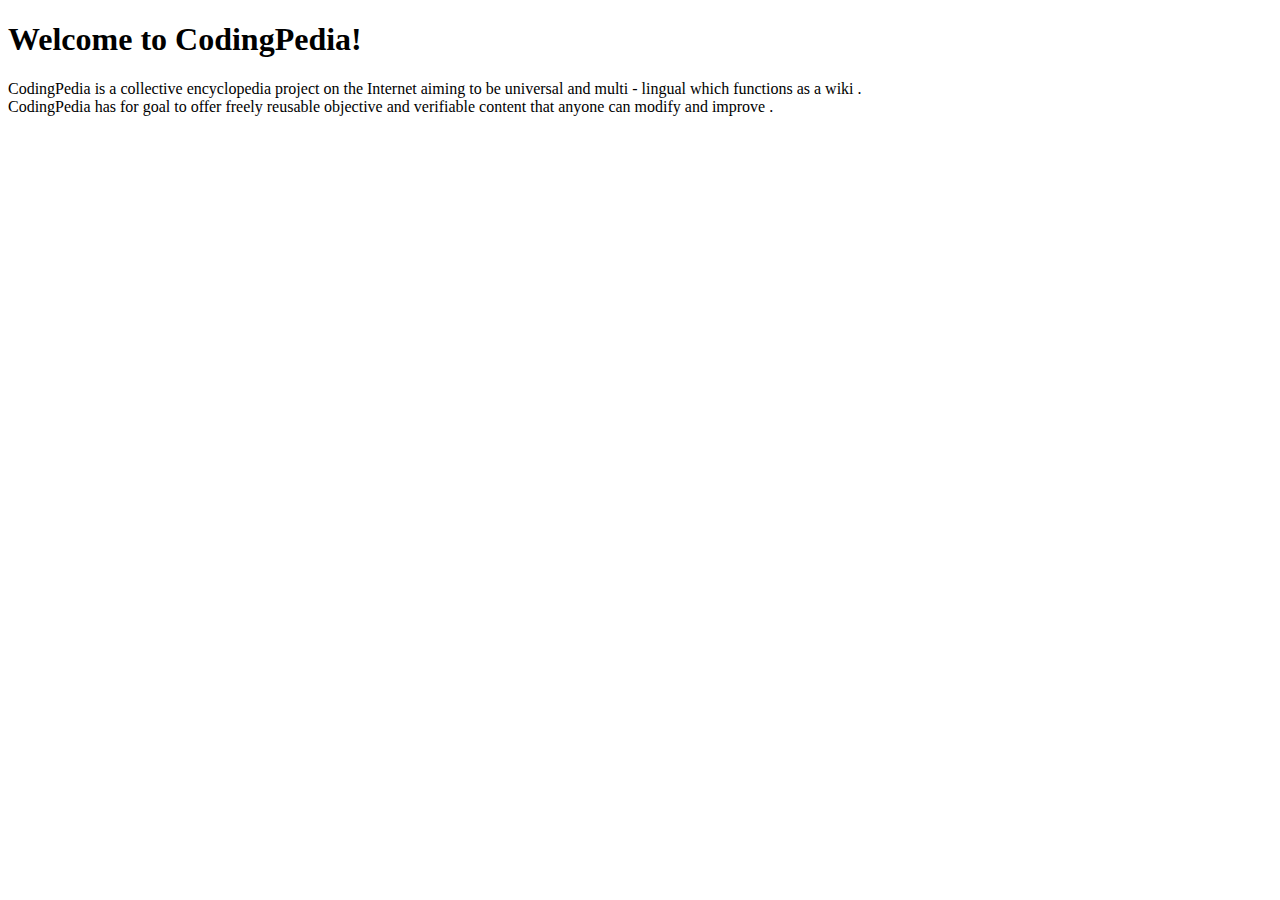
<file: delivery/task01/index.html>
<!DOCTYPE html>
<html lang="fr">
<head>
    <meta charset="UTF-8">
    <meta name="viewport" content="width=device-width, initial-scale=1.0">
    <title>CodingPedia</title>
</head>
<body>
    <h1>Welcome to CodingPedia!</h1>
    <p>CodingPedia is a collective encyclopedia project on the Internet aiming to be
        universal and multi - lingual which functions as a wiki .</br>
        CodingPedia has for goal to offer freely reusable objective and verifiable content
        that anyone can modify and improve .</p>
    
</body>
</html>
</file>
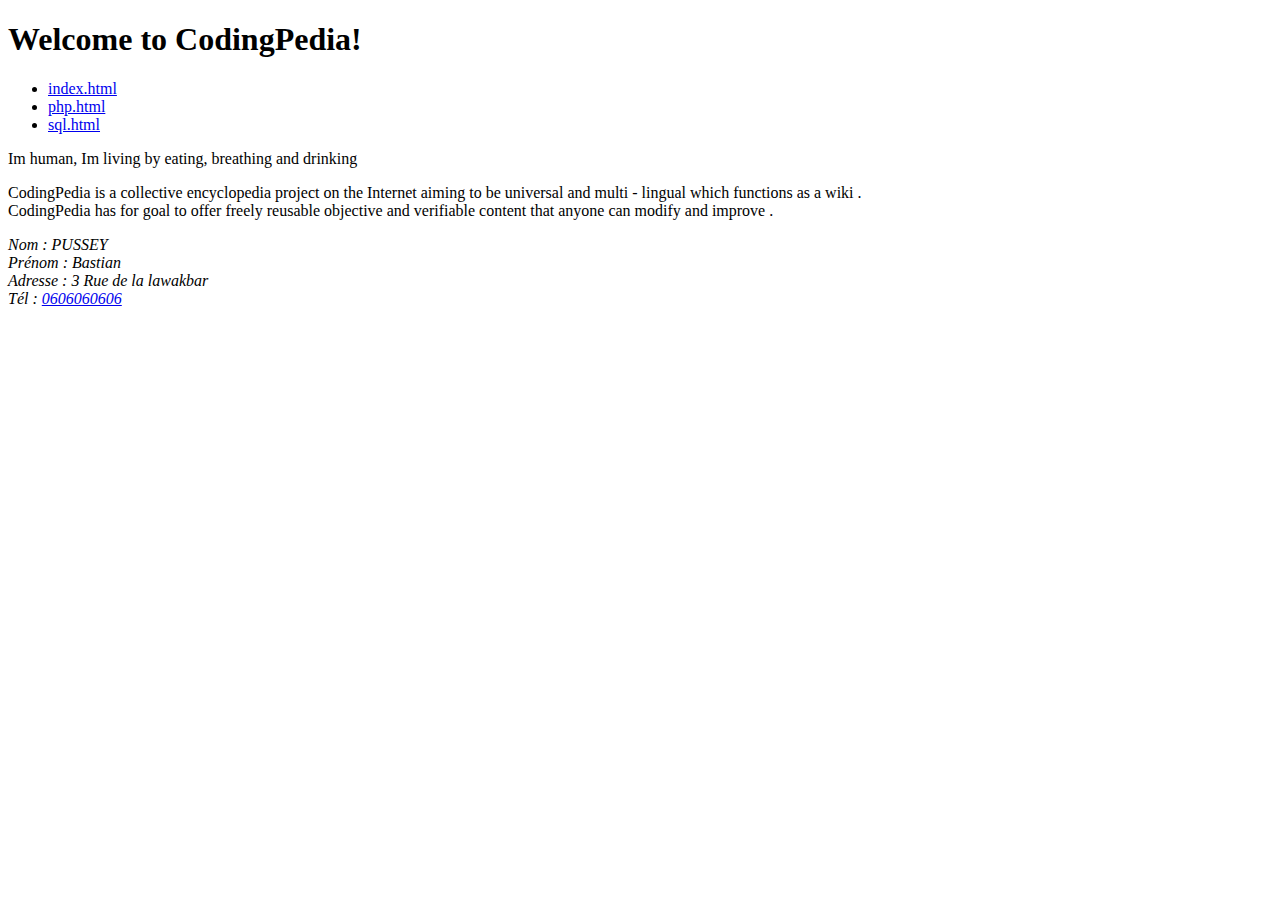
<file: delivery/task02/index.html>
<!DOCTYPE html>
<html lang="fr">
<head>
    <meta charset="UTF-8">
    <meta name="viewport" content="width=device-width, initial-scale=1.0">
    <title>CodingPedia</title>
</head>
<body>
    <header>
        <h1>Welcome to CodingPedia!</h1>
        <nav>
            <ul>
                <li><a href="index.html">index.html</a></li>
                <li><a href="php.html">php.html</a></li>
                <li><a href="sql.html">sql.html</a></li>
            </ul>
        </nav>
    </header>
    <aside>
        <p>Im human, Im living by eating, breathing and drinking</p>
    </aside>
    <main>
        <p>CodingPedia is a collective encyclopedia project on the Internet aiming to be
            universal and multi - lingual which functions as a wiki .</br>
            CodingPedia has for goal to offer freely reusable objective and verifiable content
            that anyone can modify and improve .</p>            
    </main>
    <footer>
        <address>
            Nom : PUSSEY</br>
            Prénom : Bastian</br>
            Adresse : 3 Rue de la lawakbar</br>
            Tél : <a href="tel:0606060606">0606060606</a>
        </address>
          
    </footer>
</body>
</html>
</file>
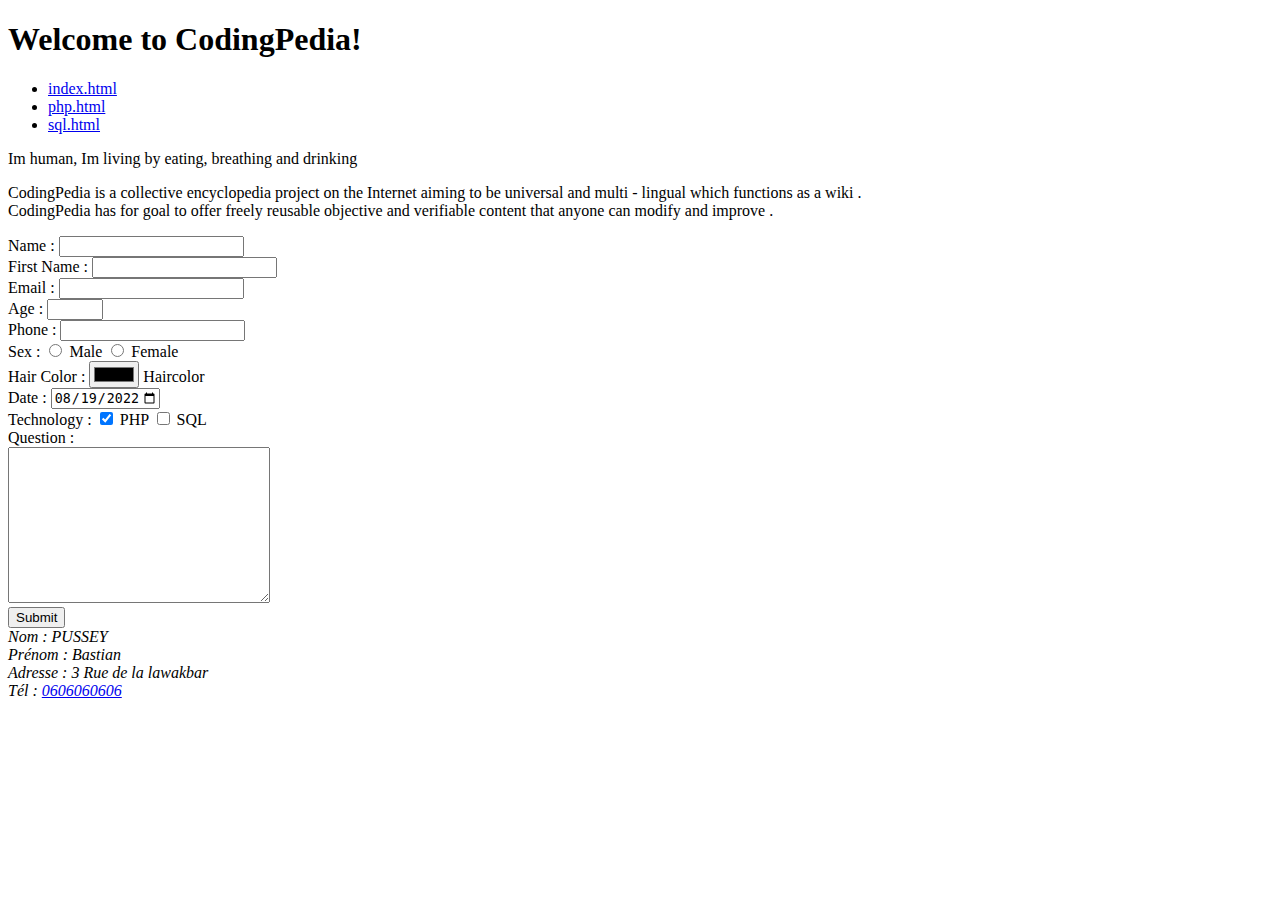
<file: delivery/task05/index.html>
<!DOCTYPE html>
<html lang="fr">
<head>
    <meta charset="UTF-8">
    <meta name="viewport" content="width=device-width, initial-scale=1.0">
    <title>CodingPedia</title>
</head>
<body>
    <header>
        <h1>Welcome to CodingPedia!</h1>
        <nav>
            <ul>
                <li><a href="index.html">index.html</a></li>
                <li><a href="php.html">php.html</a></li>
                <li><a href="sql.html">sql.html</a></li>
            </ul>
        </nav>
    </header>
    <aside>
        <p>Im human, Im living by eating, breathing and drinking</p>
    </aside>
    <main>
        <p>CodingPedia is a collective encyclopedia project on the Internet aiming to be
            universal and multi - lingual which functions as a wiki .</br>
            CodingPedia has for goal to offer freely reusable objective and verifiable content
            that anyone can modify and improve .
        </p>
        <article>
            <form action="">
                <div>
                    <label for="Name">Name : </label>
                    <input type="text" id="name" name="name" required>
                </div>
                <div>
                    <label for="firstname">First Name : </label>
                    <input type="text" id="firstname" name="firstname" required>
                </div>
                <div>
                    <label for="email">Email : </label>
                    <input ttype="email" id="email" name="email" required>
                </div>
                <div>
                    <label for="age">Age : </label>
                    <input type="number" id="age" name="age" min="3" max="99">
                </div>
                <div>
                    <label for="phone">Phone : </label>
                    <input type="tel" id="phone" name="phone"
                    pattern="[0-9]{3}-[0-9]{3}-[0-9]{4}"
                    required>
                </div>
                <div>
                    <label for="sex">Sex : </label>
                    <input type="radio" id="male" name="sex" value="Male">
                    <label for="male">Male</label>
                    <input type="radio" id="female" name="sex" value="Female">
                    <label for="female">Female</label>
                </div>
                <div>
                    <label for="haircolor">Hair Color : </label>
                    <input type="color" id="haircolor" name="haircolor">
                    <label for="haircolor">Haircolor</label>
                </div>
                <div>
                    <label for="date">Date : </label>
                    <input type="date" id="date" name="date" value="2022-08-19" min="2022-08-19" max="2023-08-16" required>
                </div>
                <div>
                    <label for="Technology">Technology : </label>
                        <input type="checkbox" id="php" name="php" checked>
                        <label for="php">PHP</label>
                        <input type="checkbox" id="sql" name="sql">
                        <label for="sql">SQL</label>
                </div>
                <div>
                    <label for="question">Question : </label>
                    <div>                    
                        <textarea name="question" id="question" cols="30" rows="10"></textarea>
                    </div>
                </div>                    
                <input type="submit" value="Submit">
            </form>
        </article>
    </main>
    <footer>
        <address>
            Nom : PUSSEY</br>
            Prénom : Bastian</br>
            Adresse : 3 Rue de la lawakbar</br>
            Tél : <a href="tel:0606060606">0606060606</a>
        </address>
          
    </footer>
</body>
</html>
</file>
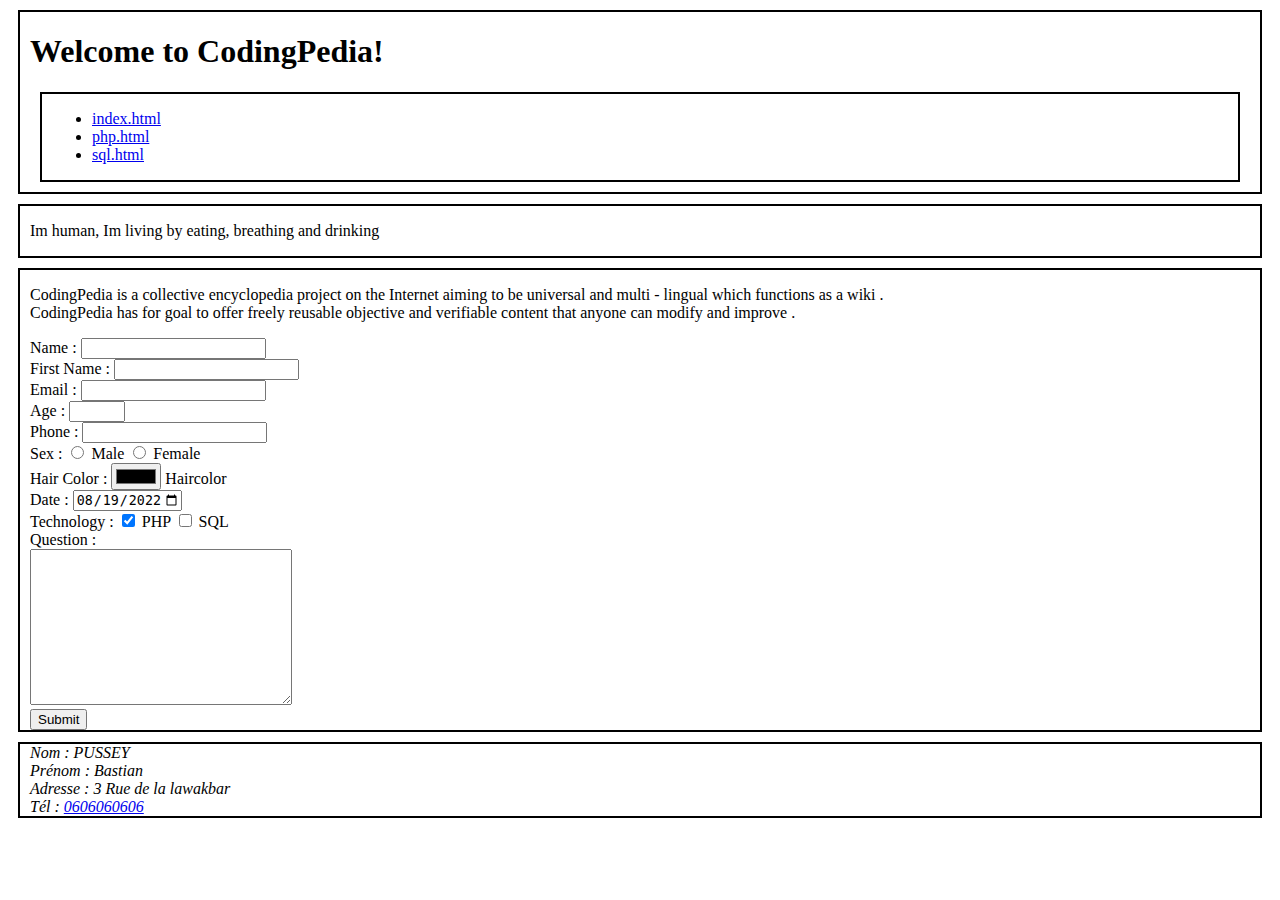
<file: delivery/task06/index.html>
<!DOCTYPE html>
<html lang="fr">
<head>
    <meta charset="UTF-8">
    <meta name="viewport" content="width=device-width, initial-scale=1.0">
    <link rel="stylesheet" href="codingpedia.css">
    <title>CodingPedia</title>
</head>
<body>
    <header class="box">
        <h1>Welcome to CodingPedia!</h1>
        <nav class="box">
            <ul>
                <li><a href="index.html">index.html</a></li>
                <li><a href="php.html">php.html</a></li>
                <li><a href="sql.html">sql.html</a></li>
            </ul>
        </nav>
    </header>
    <aside class="box">
        <p>Im human, Im living by eating, breathing and drinking</p>
    </aside>
    <main class="box">
        <p>CodingPedia is a collective encyclopedia project on the Internet aiming to be
            universal and multi - lingual which functions as a wiki .</br>
            CodingPedia has for goal to offer freely reusable objective and verifiable content
            that anyone can modify and improve .
        </p>
        <article>
            <form action="">
                <div>
                    <label for="Name">Name : </label>
                    <input type="text" id="name" name="name" required>
                </div>
                <div>
                    <label for="firstname">First Name : </label>
                    <input type="text" id="firstname" name="firstname" required>
                </div>
                <div>
                    <label for="email">Email : </label>
                    <input ttype="email" id="email" name="email" required>
                </div>
                <div>
                    <label for="age">Age : </label>
                    <input type="number" id="age" name="age" min="3" max="99">
                </div>
                <div>
                    <label for="phone">Phone : </label>
                    <input type="tel" id="phone" name="phone"
                    pattern="[0-9]{3}-[0-9]{3}-[0-9]{4}"
                    required>
                </div>
                <div>
                    <label for="sex">Sex : </label>
                    <input type="radio" id="male" name="sex" value="Male">
                    <label for="male">Male</label>
                    <input type="radio" id="female" name="sex" value="Female">
                    <label for="female">Female</label>
                </div>
                <div>
                    <label for="haircolor">Hair Color : </label>
                    <input type="color" id="haircolor" name="haircolor">
                    <label for="haircolor">Haircolor</label>
                </div>
                <div>
                    <label for="date">Date : </label>
                    <input type="date" id="date" name="date" value="2022-08-19" min="2022-08-19" max="2023-08-16" required>
                </div>
                <div>
                    <label for="Technology">Technology : </label>
                        <input type="checkbox" id="php" name="php" checked>
                        <label for="php">PHP</label>
                        <input type="checkbox" id="sql" name="sql">
                        <label for="sql">SQL</label>
                </div>
                <div>
                    <label for="question">Question : </label>
                    <div>                    
                        <textarea name="question" id="question" cols="30" rows="10"></textarea>
                    </div>
                </div>                    
                <input type="submit" value="Submit">
            </form>
        </article>
    </main>
    <footer class="box">
        <address>
            Nom : PUSSEY</br>
            Prénom : Bastian</br>
            Adresse : 3 Rue de la lawakbar</br>
            Tél : <a href="tel:0606060606">0606060606</a>
        </address>
          
    </footer>
</body>
</html>
</file>
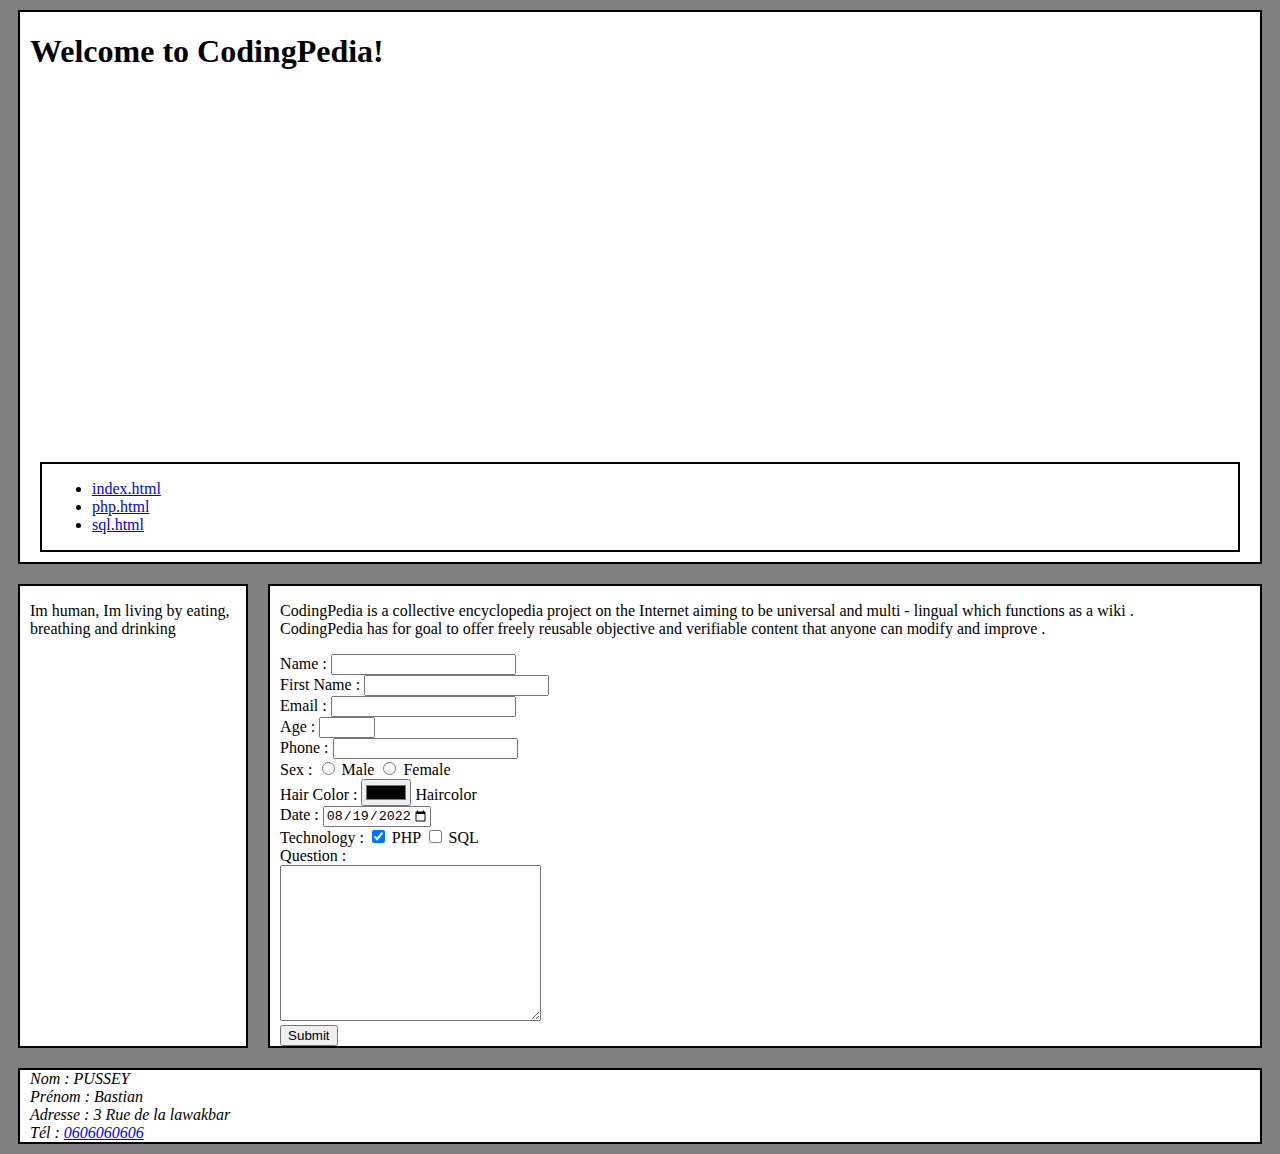
<file: delivery/task07/index.html>
<!DOCTYPE html>
<html lang="fr">
<head>
    <meta charset="UTF-8">
    <meta name="viewport" content="width=device-width, initial-scale=1.0">
    <link rel="stylesheet" href="codingpedia.css">
    <title>CodingPedia</title>
</head>
<body>
    <header class="box">
        <h1>Welcome to CodingPedia!</h1>
        <nav class="box">
            <ul>
                <li><a href="index.html">index.html</a></li>
                <li><a href="php.html">php.html</a></li>
                <li><a href="sql.html">sql.html</a></li>
            </ul>
        </nav>
    </header>
    <div class="templateflex">
        <aside class="box">
            <p>Im human, Im living by eating, breathing and drinking</p>
        </aside>
        <main class="box">
            <p>CodingPedia is a collective encyclopedia project on the Internet aiming to be
                universal and multi - lingual which functions as a wiki .</br>
                CodingPedia has for goal to offer freely reusable objective and verifiable content
                that anyone can modify and improve .
            </p>
            <article>
                <form action="">
                    <div>
                        <label for="Name">Name : </label>
                        <input type="text" id="name" name="name" required>
                    </div>
                    <div>
                        <label for="firstname">First Name : </label>
                        <input type="text" id="firstname" name="firstname" required>
                    </div>
                    <div>
                        <label for="email">Email : </label>
                        <input ttype="email" id="email" name="email" required>
                    </div>
                    <div>
                        <label for="age">Age : </label>
                        <input type="number" id="age" name="age" min="3" max="99">
                    </div>
                    <div>
                        <label for="phone">Phone : </label>
                        <input type="tel" id="phone" name="phone"
                        pattern="[0-9]{3}-[0-9]{3}-[0-9]{4}"
                        required>
                    </div>
                    <div>
                        <label for="sex">Sex : </label>
                        <input type="radio" id="male" name="sex" value="Male">
                        <label for="male">Male</label>
                        <input type="radio" id="female" name="sex" value="Female">
                        <label for="female">Female</label>
                    </div>
                    <div>
                        <label for="haircolor">Hair Color : </label>
                        <input type="color" id="haircolor" name="haircolor">
                        <label for="haircolor">Haircolor</label>
                    </div>
                    <div>
                        <label for="date">Date : </label>
                        <input type="date" id="date" name="date" value="2022-08-19" min="2022-08-19" max="2023-08-16" required>
                    </div>
                    <div>
                        <label for="Technology">Technology : </label>
                            <input type="checkbox" id="php" name="php" checked>
                            <label for="php">PHP</label>
                            <input type="checkbox" id="sql" name="sql">
                            <label for="sql">SQL</label>
                    </div>
                    <div>
                        <label for="question">Question : </label>
                        <div>                    
                            <textarea name="question" id="question" cols="30" rows="10"></textarea>
                        </div>
                    </div>                    
                    <input type="submit" value="Submit">
                </form>
            </article>
        </main>
    </div>    
    <footer class="box">
        <address>
            Nom : PUSSEY</br>
            Prénom : Bastian</br>
            Adresse : 3 Rue de la lawakbar</br>
            Tél : <a href="tel:0606060606">0606060606</a>
        </address>
          
    </footer>
</body>
</html>
</file>
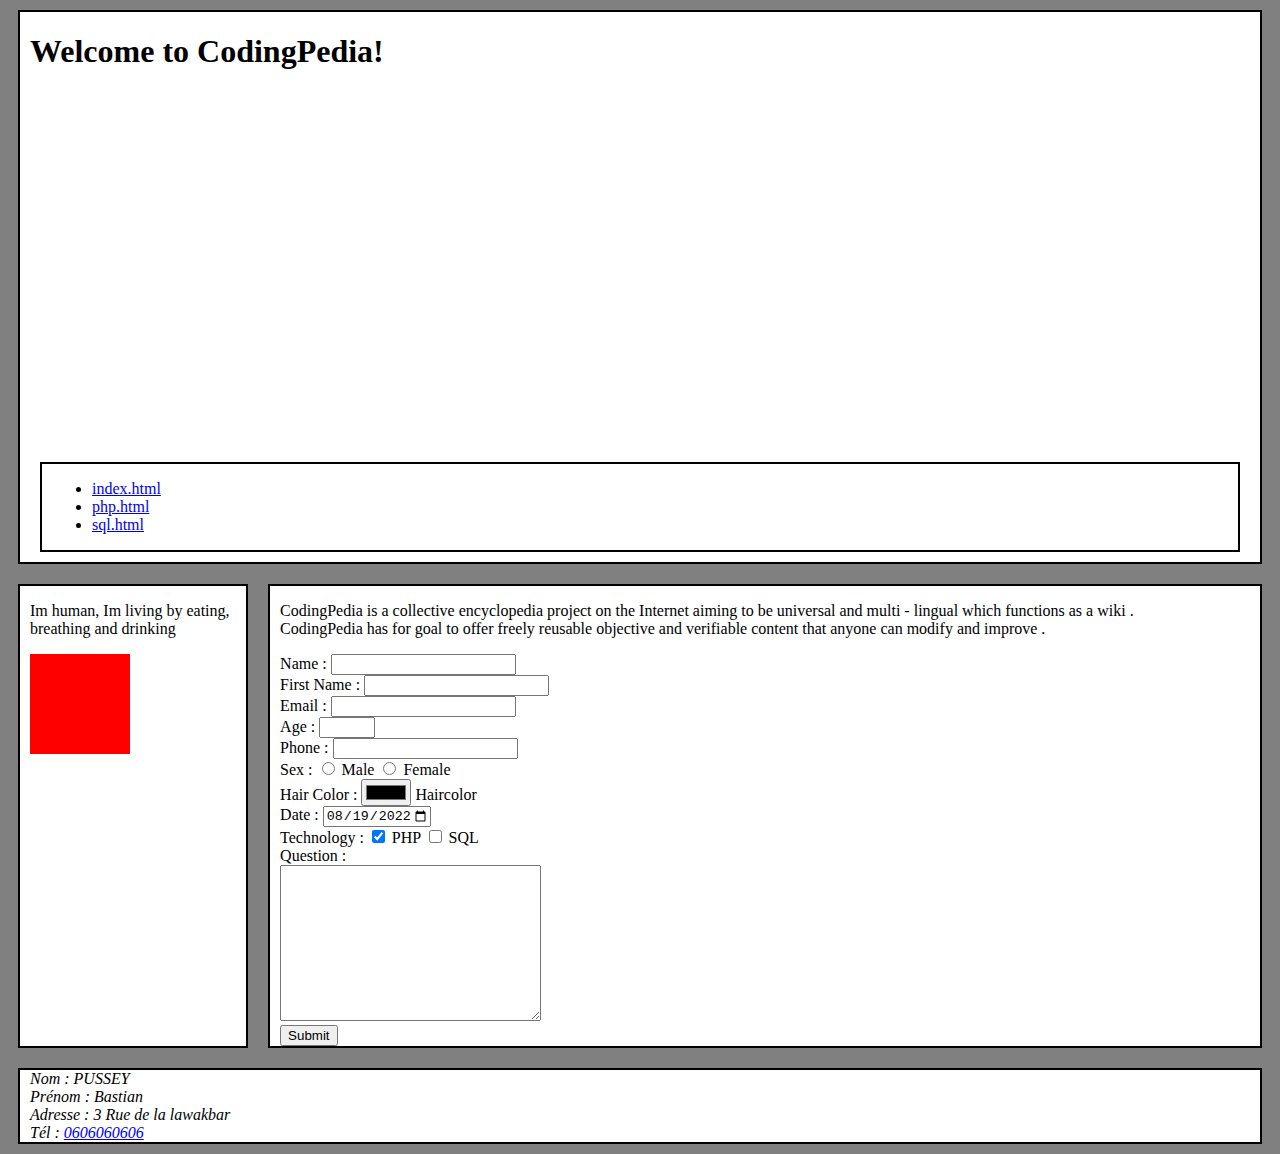
<file: delivery/task08/index.html>
<!DOCTYPE html>
<html lang="fr">
<head>
    <meta charset="UTF-8">
    <meta name="viewport" content="width=device-width, initial-scale=1.0">
    <link rel="stylesheet" href="codingpedia.css">
    <title>CodingPedia</title>
</head>
<body>
    <header class="box">
        <h1>Welcome to CodingPedia!</h1>
        <nav class="box">
            <ul>
                <li><a href="index.html">index.html</a></li>
                <li><a href="php.html">php.html</a></li>
                <li><a href="sql.html">sql.html</a></li>
            </ul>
        </nav>
    </header>
    <div class="templateflex">
        <aside class="box">
            <p>Im human, Im living by eating, breathing and drinking</p>
            <div class="moving_square"></div>
        </aside>
        <main class="box">
            <p>CodingPedia is a collective encyclopedia project on the Internet aiming to be
                universal and multi - lingual which functions as a wiki .</br>
                CodingPedia has for goal to offer freely reusable objective and verifiable content
                that anyone can modify and improve .
            </p>
            <article>
                <form action="">
                    <div>
                        <label for="Name">Name : </label>
                        <input type="text" id="name" name="name" required>
                    </div>
                    <div>
                        <label for="firstname">First Name : </label>
                        <input type="text" id="firstname" name="firstname" required>
                    </div>
                    <div>
                        <label for="email">Email : </label>
                        <input ttype="email" id="email" name="email" required>
                    </div>
                    <div>
                        <label for="age">Age : </label>
                        <input type="number" id="age" name="age" min="3" max="99">
                    </div>
                    <div>
                        <label for="phone">Phone : </label>
                        <input type="tel" id="phone" name="phone"
                        pattern="[0-9]{3}-[0-9]{3}-[0-9]{4}"
                        required>
                    </div>
                    <div>
                        <label for="sex">Sex : </label>
                        <input type="radio" id="male" name="sex" value="Male">
                        <label for="male">Male</label>
                        <input type="radio" id="female" name="sex" value="Female">
                        <label for="female">Female</label>
                    </div>
                    <div>
                        <label for="haircolor">Hair Color : </label>
                        <input type="color" id="haircolor" name="haircolor">
                        <label for="haircolor">Haircolor</label>
                    </div>
                    <div>
                        <label for="date">Date : </label>
                        <input type="date" id="date" name="date" value="2022-08-19" min="2022-08-19" max="2023-08-16" required>
                    </div>
                    <div>
                        <label for="Technology">Technology : </label>
                            <input type="checkbox" id="php" name="php" checked>
                            <label for="php">PHP</label>
                            <input type="checkbox" id="sql" name="sql">
                            <label for="sql">SQL</label>
                    </div>
                    <div>
                        <label for="question">Question : </label>
                        <div>                    
                            <textarea name="question" id="question" cols="30" rows="10"></textarea>
                        </div>
                    </div>                    
                    <input type="submit" value="Submit">
                </form>
            </article>
        </main>
    </div>    
    <footer class="box">
        <address>
            Nom : PUSSEY</br>
            Prénom : Bastian</br>
            Adresse : 3 Rue de la lawakbar</br>
            Tél : <a href="tel:0606060606">0606060606</a>
        </address>
          
    </footer>
</body>
</html>
</file>
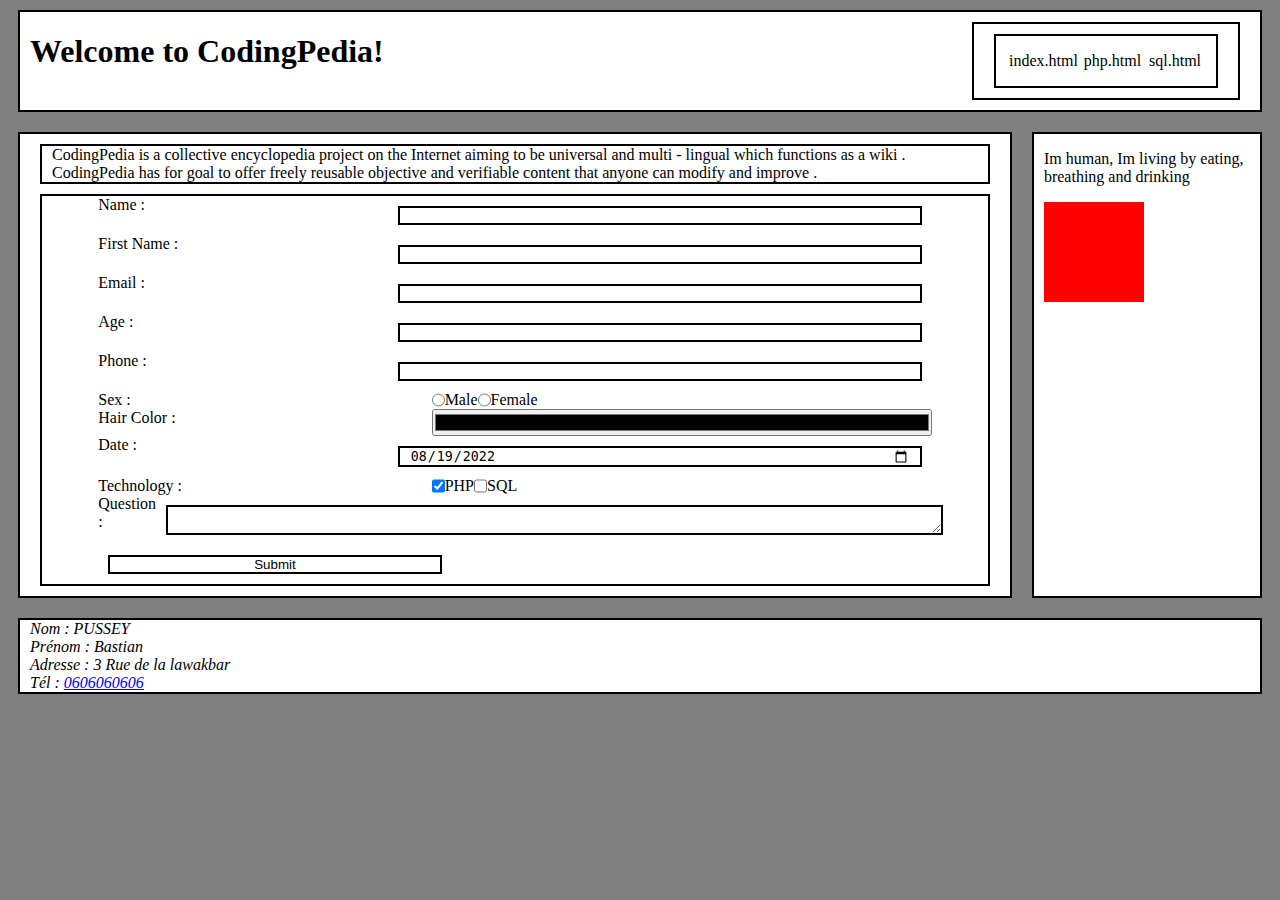
<file: delivery/task09/index.html>
<!DOCTYPE html>
<html lang="fr">
<head>
    <meta charset="UTF-8">
    <meta name="viewport" content="width=device-width, initial-scale=1.0">
    <link rel="stylesheet" href="codingpedia.css">
    <title>CodingPedia</title>
</head>
<body>
    <header class="box">
        <h1>Welcome to CodingPedia!</h1>
        <nav class="box">
            <ul class="box">
                <li><a href="index.html">index.html</a></li>
                <li><a href="php.html">php.html</a></li>
                <li><a href="sql.html">sql.html</a></li>
            </ul>
        </nav>
    </header>
    <div class="templateflex">
        <aside class="box">
            <p>Im human, Im living by eating, breathing and drinking</p>
            <div class="moving_square"></div>
        </aside>
        <main class="box">
            <p class="box">CodingPedia is a collective encyclopedia project on the Internet aiming to be
                universal and multi - lingual which functions as a wiki .</br>
                CodingPedia has for goal to offer freely reusable objective and verifiable content
                that anyone can modify and improve .
            </p>
            <article class="box">
                <form action="">
                    <div>
                        <label for="Name">Name : </label>
                        <input type="text" id="name" name="name" class="box" required>
                    </div>
                    <div>
                        <label for="firstname">First Name : </label>
                        <input type="text" id="firstname" name="firstname" class="box" required>
                    </div>
                    <div>
                        <label for="email">Email : </label>
                        <input ttype="email" id="email" name="email" class="box" required>
                    </div>
                    <div>
                        <label for="age">Age : </label>
                        <input type="number" id="age" name="age" min="3" max="99" class="box">
                    </div>
                    <div>
                        <label for="phone">Phone : </label>
                        <input type="tel" id="phone" name="phone" pattern="[0-9]{3}-[0-9]{3}-[0-9]{4}" class="box" required>
                    </div>
                    <div class="checking">
                        <label for="sex">Sex : </label>
                        <div>
                            <div>
                                <input type="radio" id="male" name="sex" value="Male">
                                <label for="male">Male</label>
                            </div>
                            <div>
                                <input type="radio" id="female" name="sex" value="Female">
                                <label for="female">Female</label>
                            </div>                            
                        </div>                        
                    </div>
                    <div>
                        <label for="haircolor">Hair Color : </label>
                        <input type="color" id="haircolor" name="haircolor">
                    </div>
                    <div>
                        <label for="date">Date : </label>
                        <input type="date" id="date" name="date" value="2022-08-19" min="2022-08-19" max="2023-08-16" class="box" required>
                    </div>
                    <div class="checking">
                        <label for="Technology">Technology : </label>
                        <div>
                            <div>
                                <input type="checkbox" id="php" name="php" checked>
                                <label for="php">PHP</label>
                            </div>
                            <div>
                                <input type="checkbox" id="sql" name="sql">
                                <label for="sql">SQL</label>
                            </div>                            
                        </div>                            
                    </div>
                    <div>
                        <label for="question">Question : </label>
                        <div>                    
                            <textarea name="question" id="question" cols="30" rows="10" class="box"></textarea>
                        </div>
                    </div>                    
                    <input type="submit" value="Submit" class="box">
                </form>
            </article>
        </main>
    </div>    
    <footer class="box">
        <address>
            Nom : PUSSEY</br>
            Prénom : Bastian</br>
            Adresse : 3 Rue de la lawakbar</br>
            Tél : <a href="tel:0606060606">0606060606</a>
        </address>
          
    </footer>
</body>
</html>
</file>
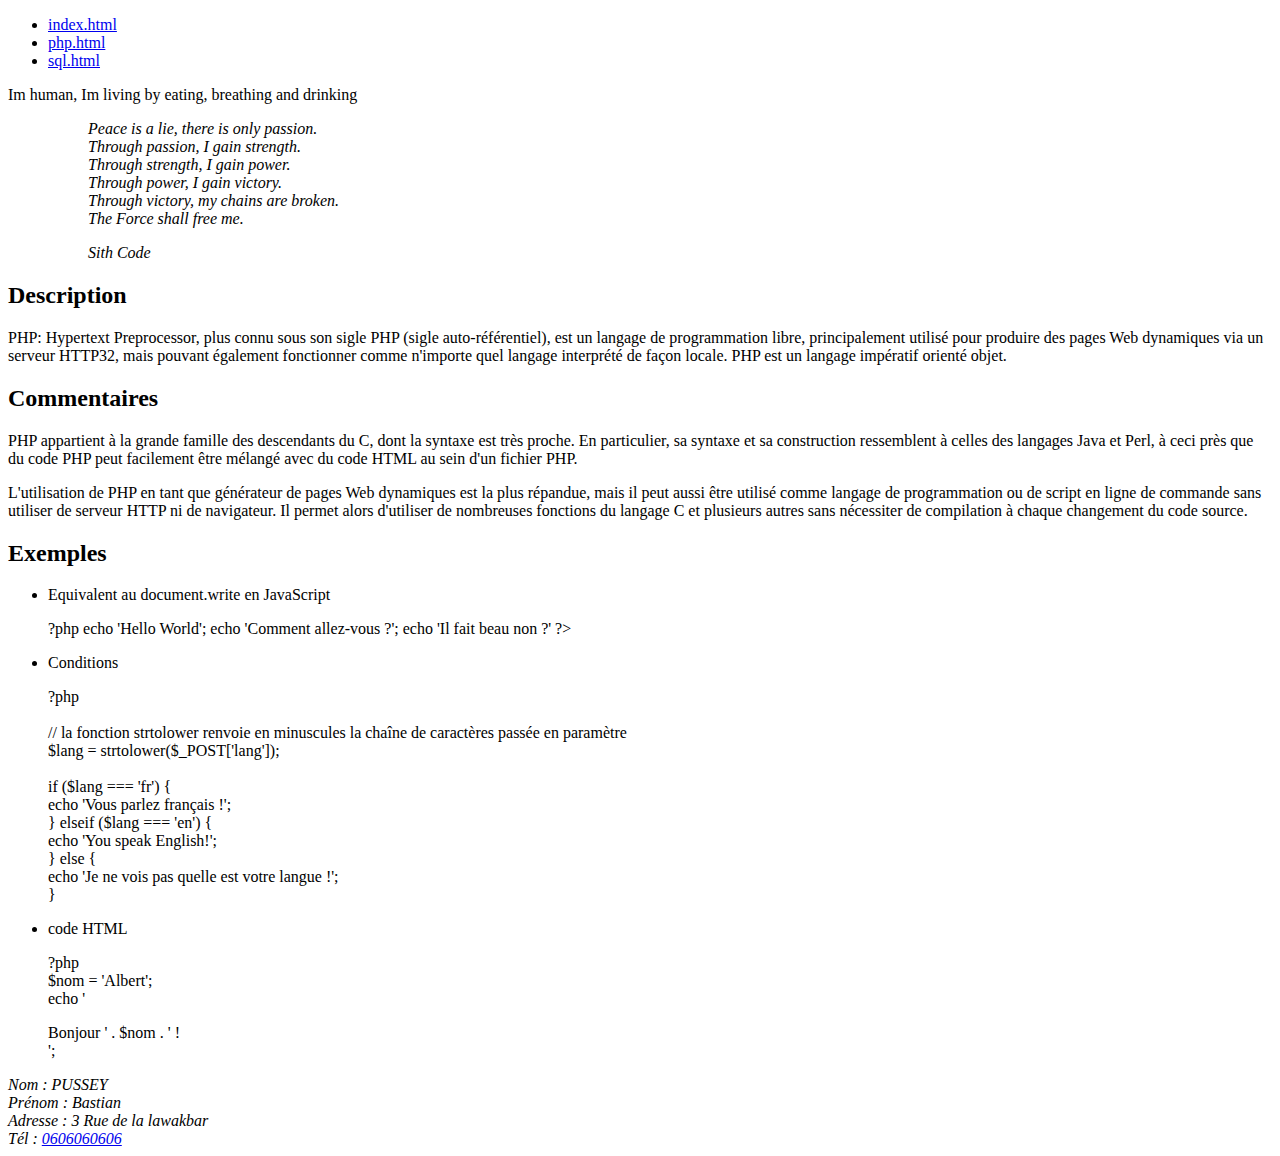
<file: delivery/task03/php.html>
<!DOCTYPE html>
<html lang="fr">
<head>
    <meta charset="UTF-8">
    <meta name="viewport" content="width=device-width, initial-scale=1.0">
    <title>CodingPedia</title>
</head>
<body>
    <header>
        <nav>
            <ul>
                <li><a href="index.html">index.html</a></li>
                <li><a href="php.html">php.html</a></li>
                <li><a href="sql.html">sql.html</a></li>
            </ul>
        </nav>
    </header>
    <aside>
        <p>Im human, Im living by eating, breathing and drinking</p>
        <figure>
            <blockquote>
                <cite>
                    Peace is a lie, there is only passion.  <br>
                    Through passion, I gain strength.<br>
                    Through strength, I gain power.<br>
                    Through power, I gain victory.<br>
                    Through victory, my chains are broken.<br>
                    The Force shall free me.<br>
                </cite>
                <figcaption>
                    <p><cite>Sith Code</cite></p>
                </figcaption>
            </blockquote>
        </figure>
    </aside>
    <main>        
        <article>
            <h2>Description</h2>
            <p>
                PHP: Hypertext Preprocessor, plus connu sous son sigle PHP (sigle auto-référentiel), est un langage de programmation libre, principalement utilisé pour produire des pages Web dynamiques via un serveur HTTP32, mais pouvant également fonctionner comme n'importe quel langage interprété de façon locale. PHP est un langage impératif orienté objet. 
            </p>
        </article>
        <article></article>
        <article>
            <h2>Commentaires</h2>
            <p>PHP appartient à la grande famille des descendants du C, dont la syntaxe est très proche. En particulier, sa syntaxe et sa construction ressemblent à celles des langages Java et Perl, à ceci près que du code PHP peut facilement être mélangé avec du code HTML au sein d'un fichier PHP. </p>
            <p>L'utilisation de PHP en tant que générateur de pages Web dynamiques est la plus répandue, mais il peut aussi être utilisé comme langage de programmation ou de script en ligne de commande sans utiliser de serveur HTTP ni de navigateur. Il permet alors d'utiliser de nombreuses fonctions du langage C et plusieurs autres sans nécessiter de compilation à chaque changement du code source. </p>
        </article>
        <article>
            <h2>Exemples</h2>
            <ul>
                <li>Equivalent au document.write en JavaScript</li>
                <p>
                    ?php echo 'Hello World'; echo 'Comment allez-vous ?'; echo 'Il fait beau non ?' ?><br>
                </p>
                <li>Conditions</li>
                <p>
                    ?php <br>
                    <br>
// la fonction strtolower renvoie en minuscules la chaîne de caractères passée en paramètre<br>
$lang = strtolower($_POST['lang']);<br>
<br>
if ($lang === 'fr') {<br>
    echo 'Vous parlez français !';<br>
} elseif ($lang === 'en') {<br>
    echo 'You speak English!';<br>
} else {<br>
    echo 'Je ne vois pas quelle est votre langue !';<br>
}<br>
                </p>
                <li>code  HTML</li>
                <p>
                    ?php<br>

$nom = 'Albert';<br>
echo '<div>Bonjour ' . $nom . ' !</div>';
                </p>
            </ul>
        </article>
    </main>
    <footer>
        <address>
            Nom : PUSSEY</br>
            Prénom : Bastian</br>
            Adresse : 3 Rue de la lawakbar</br>
            Tél : <a href="tel:0606060606">0606060606</a>
        </address>
          
    </footer>
</body>
</html>
</file>
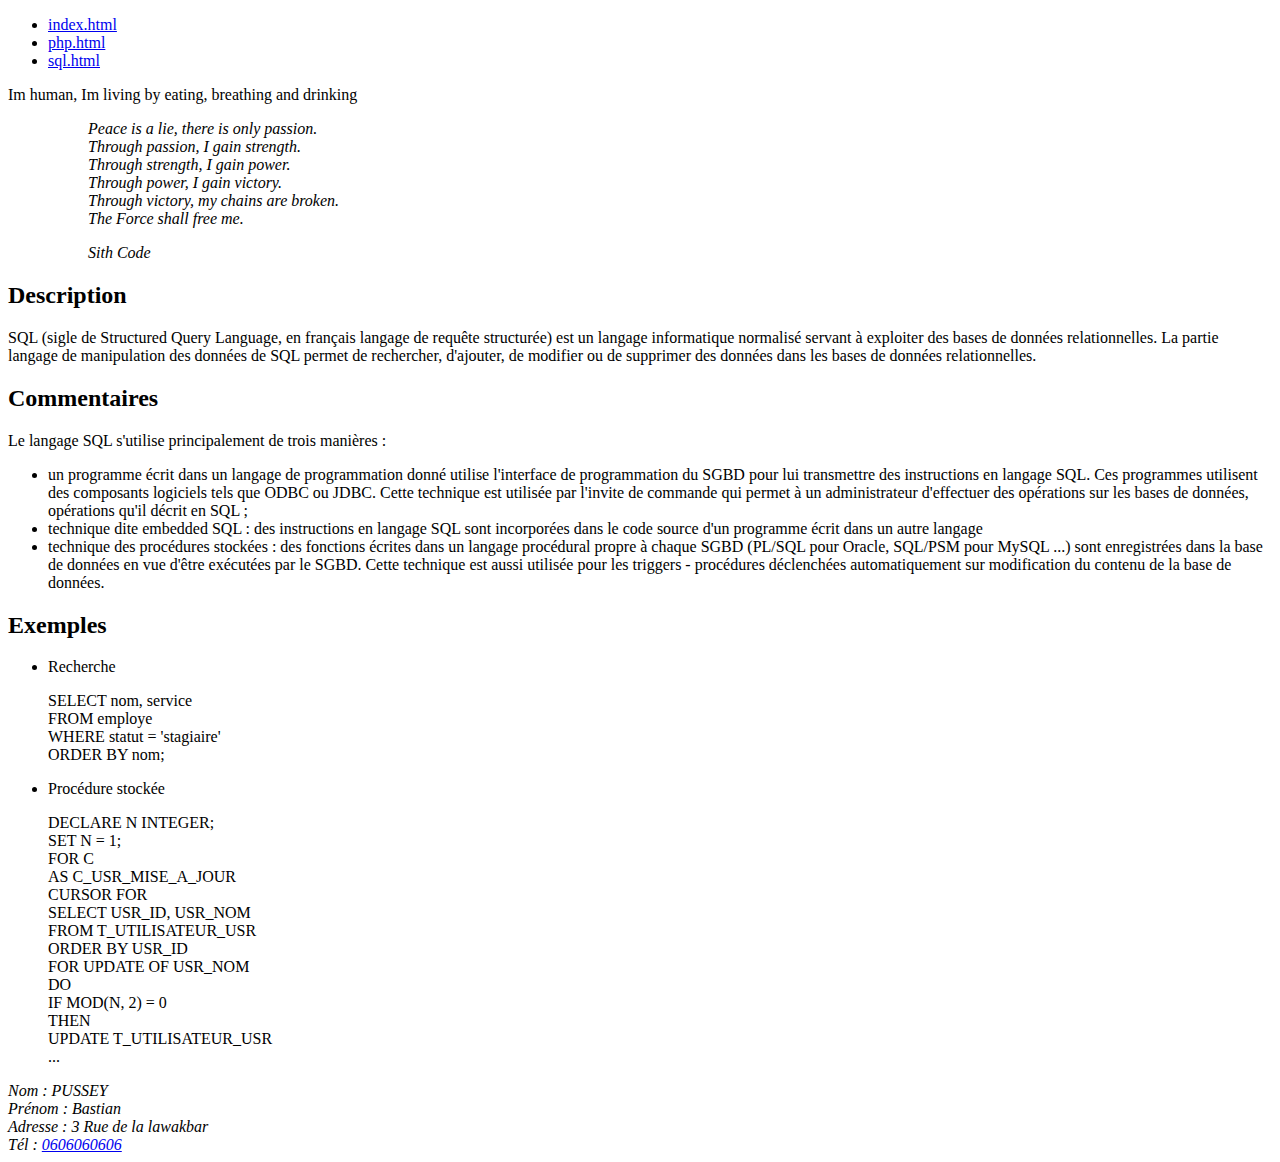
<file: delivery/task03/sql.html>
<!DOCTYPE html>
<html lang="fr">
<head>
    <meta charset="UTF-8">
    <meta name="viewport" content="width=device-width, initial-scale=1.0">
    <title>CodingPedia</title>
</head>
<body>
    <header>
        <nav>
            <ul>
                <li><a href="index.html">index.html</a></li>
                <li><a href="php.html">php.html</a></li>
                <li><a href="sql.html">sql.html</a></li>
            </ul>
        </nav>
    </header>
    <aside>
        <p>Im human, Im living by eating, breathing and drinking</p>
        <figure>
            <blockquote>
                <cite>
                    Peace is a lie, there is only passion.  <br>
                    Through passion, I gain strength.<br>
                    Through strength, I gain power.<br>
                    Through power, I gain victory.<br>
                    Through victory, my chains are broken.<br>
                    The Force shall free me.<br>
                </cite>
                <figcaption>
                    <p><cite>Sith Code</cite></p>
                </figcaption>
            </blockquote>
        </figure>
    </aside>
    <main>
        <article>
            <h2>Description</h2>
            <p>
                SQL (sigle de Structured Query Language, en français langage de requête structurée) est un langage informatique normalisé servant à exploiter des bases de données relationnelles. La partie langage de manipulation des données de SQL permet de rechercher, d'ajouter, de modifier ou de supprimer des données dans les bases de données relationnelles. 
            </p>
        </article>
        <article></article>
        <article>
            <h2>Commentaires</h2>
            Le langage SQL s'utilise principalement de trois manières : </br>
            <ul>
                <li>un programme écrit dans un langage de programmation donné utilise l'interface de programmation du SGBD pour lui transmettre des instructions en langage SQL. Ces programmes utilisent des composants logiciels tels que ODBC ou JDBC. Cette technique est utilisée par l'invite de commande qui permet à un administrateur d'effectuer des opérations sur les bases de données, opérations qu'il décrit en SQL ;</li>
                <li>technique dite embedded SQL : des instructions en langage SQL sont incorporées dans le code source d'un programme écrit dans un autre langage</li>
                <li>technique des procédures stockées : des fonctions écrites dans un langage procédural propre à chaque SGBD (PL/SQL pour Oracle, SQL/PSM pour MySQL ...) sont enregistrées dans la base de données en vue d'être exécutées par le SGBD. Cette technique est aussi utilisée pour les triggers - procédures déclenchées automatiquement sur modification du contenu de la base de données.</li>
            </ul>
        </article>
        <article>
            <h2>Exemples</h2>
            <ul>
                <li>Recherche</li>
                <p>
                    SELECT nom, service</br>
                FROM   employe</br>
                WHERE  statut = 'stagiaire'</br>
                ORDER  BY nom;
                </p>
                <li>Procédure  stockée </li>
                <p>
                    DECLARE N INTEGER;</br>
                SET N = 1;</br>
                FOR C </br>
                AS C_USR_MISE_A_JOUR </br>
                   CURSOR FOR </br>
                      SELECT USR_ID, USR_NOM</br>
                      FROM   T_UTILISATEUR_USR</br>
                      ORDER  BY USR_ID</br>
                   FOR UPDATE OF USR_NOM</br>
                DO</br>
                   IF MOD(N, 2) = 0</br>
                   THEN</br>
                      UPDATE T_UTILISATEUR_USR</br>
               ...
                </p>
            </ul>
        </article>
    </main>
    <footer>
        <address>
            Nom : PUSSEY</br>
            Prénom : Bastian</br>
            Adresse : 3 Rue de la lawakbar</br>
            Tél : <a href="tel:0606060606">0606060606</a>
        </address>
          
    </footer>
</body>
</html>
</file>
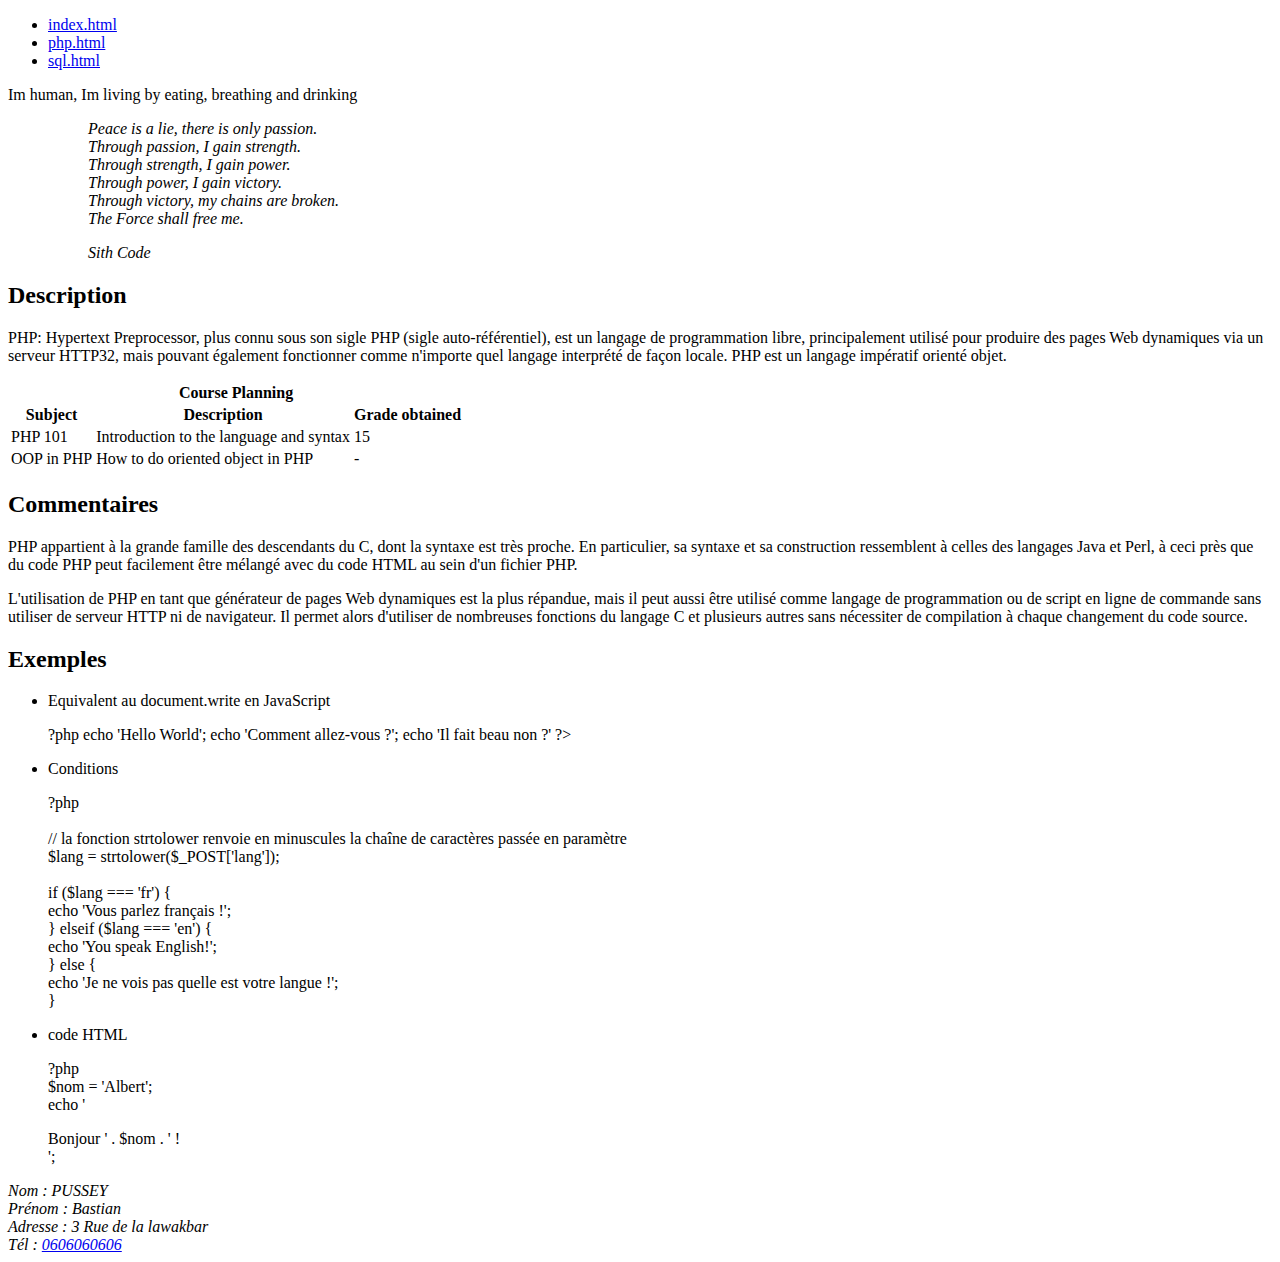
<file: delivery/task04/php.html>
<!DOCTYPE html>
<html lang="fr">
<head>
    <meta charset="UTF-8">
    <meta name="viewport" content="width=device-width, initial-scale=1.0">
    <title>CodingPedia</title>
</head>
<body>
    <header>
        <nav>
            <ul>
                <li><a href="index.html">index.html</a></li>
                <li><a href="php.html">php.html</a></li>
                <li><a href="sql.html">sql.html</a></li>
            </ul>
        </nav>
    </header>
    <aside>
        <p>Im human, Im living by eating, breathing and drinking</p>
        <figure>
            <blockquote>
                <cite>
                    Peace is a lie, there is only passion.  <br>
                    Through passion, I gain strength.<br>
                    Through strength, I gain power.<br>
                    Through power, I gain victory.<br>
                    Through victory, my chains are broken.<br>
                    The Force shall free me.<br>
                </cite>
                <figcaption>
                    <p><cite>Sith Code</cite></p>
                </figcaption>
            </blockquote>
        </figure>
    </aside>
    <main>        
        <article>
            <h2>Description</h2>
            <p>
                PHP: Hypertext Preprocessor, plus connu sous son sigle PHP (sigle auto-référentiel), est un langage de programmation libre, principalement utilisé pour produire des pages Web dynamiques via un serveur HTTP32, mais pouvant également fonctionner comme n'importe quel langage interprété de façon locale. PHP est un langage impératif orienté objet. 
            </p>
        </article>
        <article>
            <table>
                <thead>
                    <tr>
                        <th colspan="3">Course Planning</th>
                    </tr>
                    <tr>
                        <th>Subject</th>
                        <th>Description</th>
                        <th>Grade obtained</th>
                    </tr>
                </thead>
                <tbody>
                    <tr>
                        <td>PHP 101</td>
                        <td>Introduction to the language and syntax</td>
                        <td>15</td>
                    </tr>
                    <tr>
                        <td>OOP in PHP</td>
                        <td>How to do oriented object in PHP</td>
                        <td>-</td>
                    </tr>
                </tbody>
            </table>
        </article>
        <article>
            <h2>Commentaires</h2>
            <p>PHP appartient à la grande famille des descendants du C, dont la syntaxe est très proche. En particulier, sa syntaxe et sa construction ressemblent à celles des langages Java et Perl, à ceci près que du code PHP peut facilement être mélangé avec du code HTML au sein d'un fichier PHP. </p>
            <p>L'utilisation de PHP en tant que générateur de pages Web dynamiques est la plus répandue, mais il peut aussi être utilisé comme langage de programmation ou de script en ligne de commande sans utiliser de serveur HTTP ni de navigateur. Il permet alors d'utiliser de nombreuses fonctions du langage C et plusieurs autres sans nécessiter de compilation à chaque changement du code source. </p>
        </article>
        <article>
            <h2>Exemples</h2>
            <ul>
                <li>Equivalent au document.write en JavaScript</li>
                <p>
                    ?php echo 'Hello World'; echo 'Comment allez-vous ?'; echo 'Il fait beau non ?' ?><br>
                </p>
                <li>Conditions</li>
                <p>
                    ?php <br>
                    <br>
// la fonction strtolower renvoie en minuscules la chaîne de caractères passée en paramètre<br>
$lang = strtolower($_POST['lang']);<br>
<br>
if ($lang === 'fr') {<br>
    echo 'Vous parlez français !';<br>
} elseif ($lang === 'en') {<br>
    echo 'You speak English!';<br>
} else {<br>
    echo 'Je ne vois pas quelle est votre langue !';<br>
}<br>
                </p>
                <li>code  HTML</li>
                <p>
                    ?php<br>

$nom = 'Albert';<br>
echo '<div>Bonjour ' . $nom . ' !</div>';
                </p>
            </ul>
        </article>
    </main>
    <footer>
        <address>
            Nom : PUSSEY</br>
            Prénom : Bastian</br>
            Adresse : 3 Rue de la lawakbar</br>
            Tél : <a href="tel:0606060606">0606060606</a>
        </address>
          
    </footer>
</body>
</html>
</file>
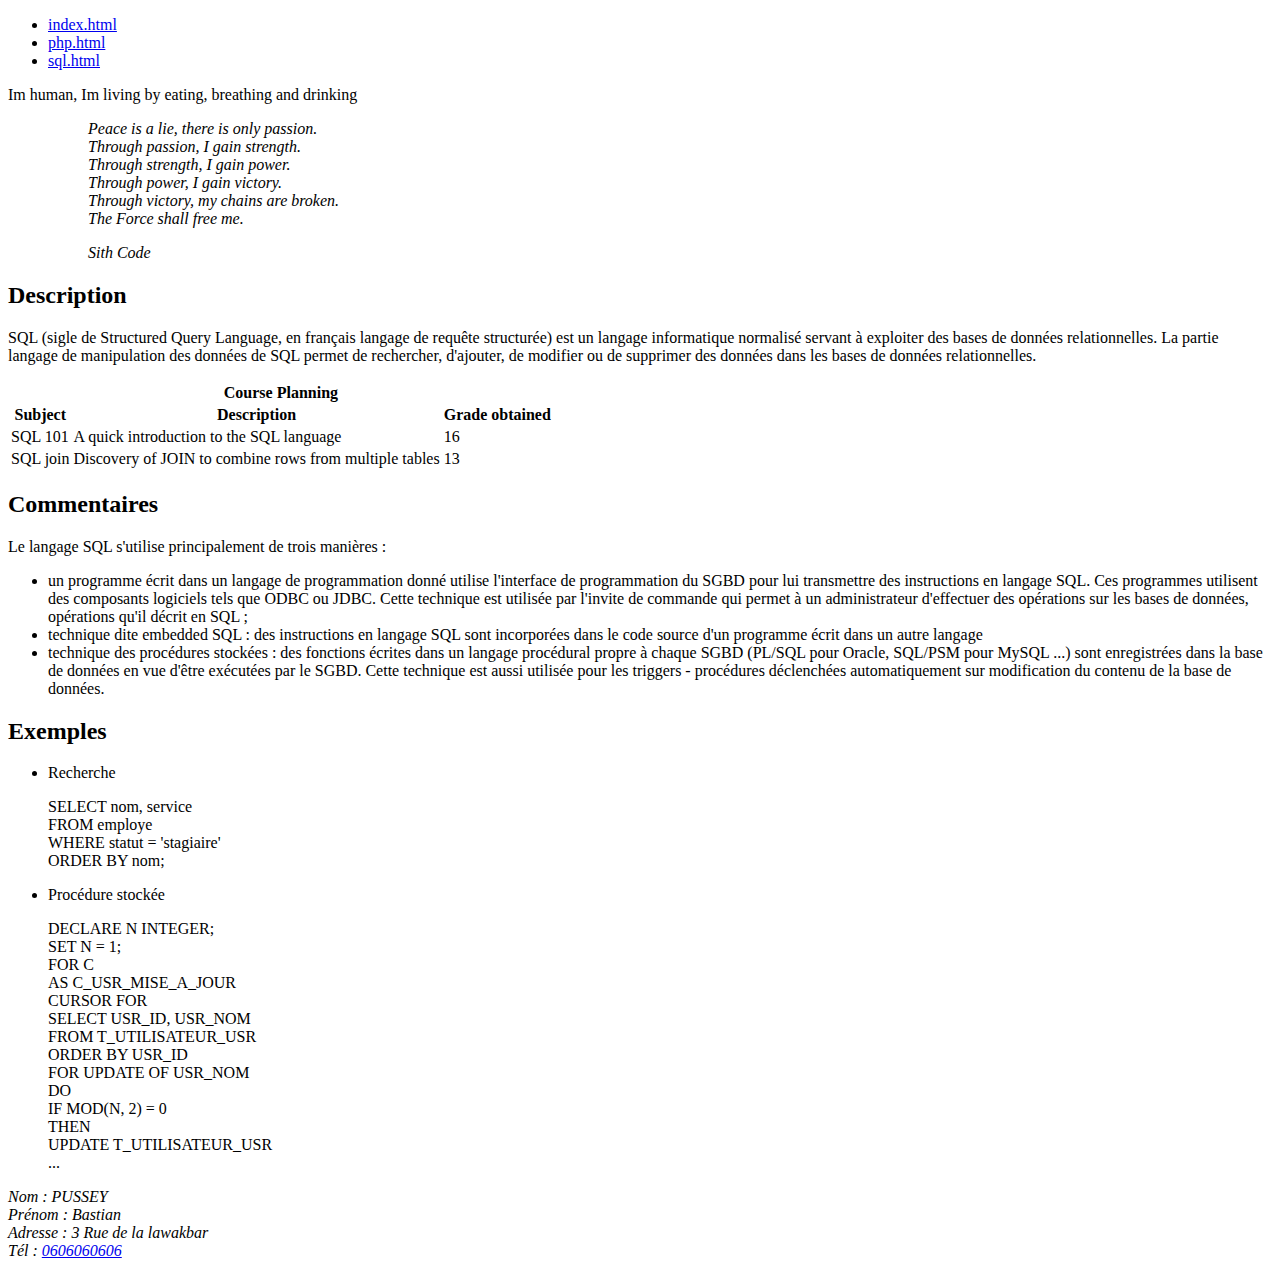
<file: delivery/task04/sql.html>
<!DOCTYPE html>
<html lang="fr">
<head>
    <meta charset="UTF-8">
    <meta name="viewport" content="width=device-width, initial-scale=1.0">
    <title>CodingPedia</title>
</head>
<body>
    <header>
        <nav>
            <ul>
                <li><a href="index.html">index.html</a></li>
                <li><a href="php.html">php.html</a></li>
                <li><a href="sql.html">sql.html</a></li>
            </ul>
        </nav>
    </header>
    <aside>
        <p>Im human, Im living by eating, breathing and drinking</p>
        <figure>
            <blockquote>
                <cite>
                    Peace is a lie, there is only passion.  <br>
                    Through passion, I gain strength.<br>
                    Through strength, I gain power.<br>
                    Through power, I gain victory.<br>
                    Through victory, my chains are broken.<br>
                    The Force shall free me.<br>
                </cite>
                <figcaption>
                    <p><cite>Sith Code</cite></p>
                </figcaption>
            </blockquote>
        </figure>
    </aside>
    <main>        
        <article>
            <h2>Description</h2>
            <p>
                SQL (sigle de Structured Query Language, en français langage de requête structurée) est un langage informatique normalisé servant à exploiter des bases de données relationnelles. La partie langage de manipulation des données de SQL permet de rechercher, d'ajouter, de modifier ou de supprimer des données dans les bases de données relationnelles. 
            </p>
        </article>
        <article>
            <table>
                <thead>
                    <tr>
                        <th colspan="3">Course Planning</th>
                    </tr>
                    <tr>
                        <th>Subject</th>
                        <th>Description</th>
                        <th>Grade obtained</th>
                    </tr>
                </thead>
                <tbody>
                    <tr>
                        <td>SQL 101</td>
                        <td>A quick introduction to the SQL language</td>
                        <td>16</td>
                    </tr>
                    <tr>
                        <td>SQL join</td>
                        <td>Discovery of JOIN to combine rows from multiple tables</td>
                        <td>13</td>
                    </tr>
                </tbody>
            </table>
        </article>
        <article>
            <h2>Commentaires</h2>
            Le langage SQL s'utilise principalement de trois manières : </br>
            <ul>
                <li>un programme écrit dans un langage de programmation donné utilise l'interface de programmation du SGBD pour lui transmettre des instructions en langage SQL. Ces programmes utilisent des composants logiciels tels que ODBC ou JDBC. Cette technique est utilisée par l'invite de commande qui permet à un administrateur d'effectuer des opérations sur les bases de données, opérations qu'il décrit en SQL ;</li>
                <li>technique dite embedded SQL : des instructions en langage SQL sont incorporées dans le code source d'un programme écrit dans un autre langage</li>
                <li>technique des procédures stockées : des fonctions écrites dans un langage procédural propre à chaque SGBD (PL/SQL pour Oracle, SQL/PSM pour MySQL ...) sont enregistrées dans la base de données en vue d'être exécutées par le SGBD. Cette technique est aussi utilisée pour les triggers - procédures déclenchées automatiquement sur modification du contenu de la base de données.</li>
            </ul>
        </article>
        <article>
            <h2>Exemples</h2>
            <ul>
                <li>Recherche</li>
                <p>
                    SELECT nom, service</br>
                FROM   employe</br>
                WHERE  statut = 'stagiaire'</br>
                ORDER  BY nom;
                </p>
                <li>Procédure  stockée </li>
                <p>
                    DECLARE N INTEGER;</br>
                SET N = 1;</br>
                FOR C </br>
                AS C_USR_MISE_A_JOUR </br>
                   CURSOR FOR </br>
                      SELECT USR_ID, USR_NOM</br>
                      FROM   T_UTILISATEUR_USR</br>
                      ORDER  BY USR_ID</br>
                   FOR UPDATE OF USR_NOM</br>
                DO</br>
                   IF MOD(N, 2) = 0</br>
                   THEN</br>
                      UPDATE T_UTILISATEUR_USR</br>
               ...
                </p>
            </ul>
        </article>
    </main>
    <footer>
        <address>
            Nom : PUSSEY</br>
            Prénom : Bastian</br>
            Adresse : 3 Rue de la lawakbar</br>
            Tél : <a href="tel:0606060606">0606060606</a>
        </address>
          
    </footer>
</body>
</html>
</file>
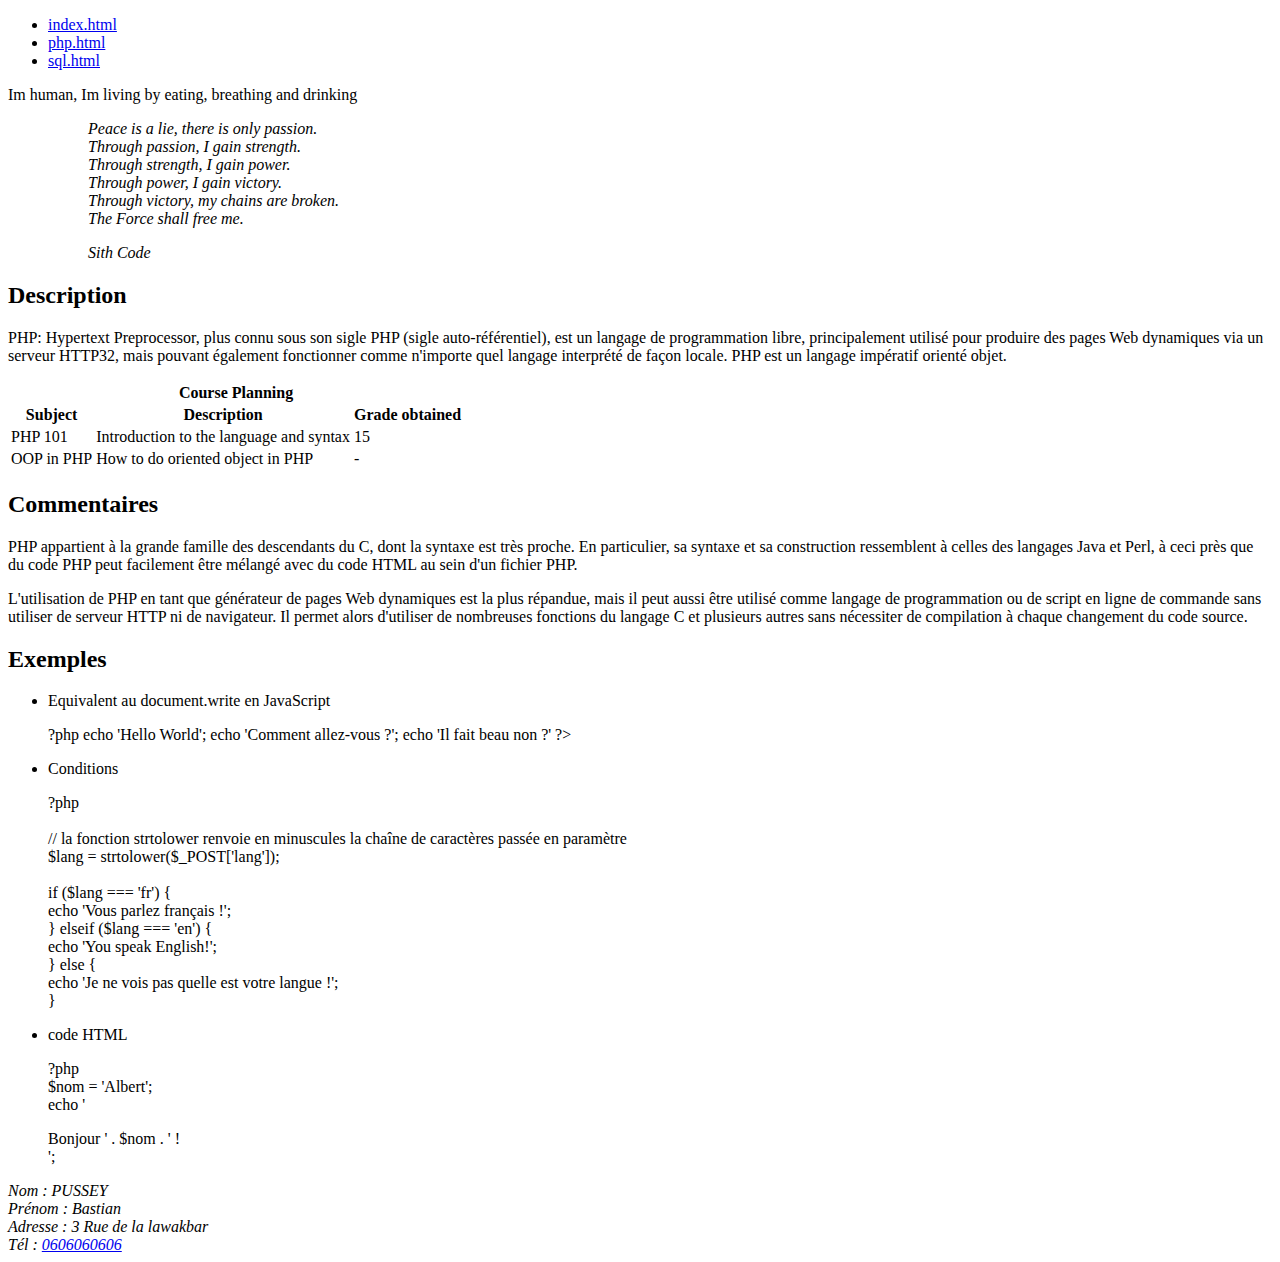
<file: delivery/task05/php.html>
<!DOCTYPE html>
<html lang="fr">
<head>
    <meta charset="UTF-8">
    <meta name="viewport" content="width=device-width, initial-scale=1.0">
    <title>CodingPedia</title>
</head>
<body>
    <header>
        <nav>
            <ul>
                <li><a href="index.html">index.html</a></li>
                <li><a href="php.html">php.html</a></li>
                <li><a href="sql.html">sql.html</a></li>
            </ul>
        </nav>
    </header>
    <aside>
        <p>Im human, Im living by eating, breathing and drinking</p>
        <figure>
            <blockquote>
                <cite>
                    Peace is a lie, there is only passion.  <br>
                    Through passion, I gain strength.<br>
                    Through strength, I gain power.<br>
                    Through power, I gain victory.<br>
                    Through victory, my chains are broken.<br>
                    The Force shall free me.<br>
                </cite>
                <figcaption>
                    <p><cite>Sith Code</cite></p>
                </figcaption>
            </blockquote>
        </figure>
    </aside>
    <main>
        <article>
            <h2>Description</h2>
            <p>
                PHP: Hypertext Preprocessor, plus connu sous son sigle PHP (sigle auto-référentiel), est un langage de programmation libre, principalement utilisé pour produire des pages Web dynamiques via un serveur HTTP32, mais pouvant également fonctionner comme n'importe quel langage interprété de façon locale. PHP est un langage impératif orienté objet. 
            </p>
        </article>
        <article>
            <table>
                <thead>
                    <tr>
                        <th colspan="3">Course Planning</th>
                    </tr>
                    <tr>
                        <th>Subject</th>
                        <th>Description</th>
                        <th>Grade obtained</th>
                    </tr>
                </thead>
                <tbody>
                    <tr>
                        <td>PHP 101</td>
                        <td>Introduction to the language and syntax</td>
                        <td>15</td>
                    </tr>
                    <tr>
                        <td>OOP in PHP</td>
                        <td>How to do oriented object in PHP</td>
                        <td>-</td>
                    </tr>
                </tbody>
            </table>
        </article>
        <article>
            <h2>Commentaires</h2>
            <p>PHP appartient à la grande famille des descendants du C, dont la syntaxe est très proche. En particulier, sa syntaxe et sa construction ressemblent à celles des langages Java et Perl, à ceci près que du code PHP peut facilement être mélangé avec du code HTML au sein d'un fichier PHP. </p>
            <p>L'utilisation de PHP en tant que générateur de pages Web dynamiques est la plus répandue, mais il peut aussi être utilisé comme langage de programmation ou de script en ligne de commande sans utiliser de serveur HTTP ni de navigateur. Il permet alors d'utiliser de nombreuses fonctions du langage C et plusieurs autres sans nécessiter de compilation à chaque changement du code source. </p>
        </article>
        <article>
            <h2>Exemples</h2>
            <ul>
                <li>Equivalent au document.write en JavaScript</li>
                <p>
                    ?php echo 'Hello World'; echo 'Comment allez-vous ?'; echo 'Il fait beau non ?' ?><br>
                </p>
                <li>Conditions</li>
                <p>
                    ?php <br>
                    <br>
// la fonction strtolower renvoie en minuscules la chaîne de caractères passée en paramètre<br>
$lang = strtolower($_POST['lang']);<br>
<br>
if ($lang === 'fr') {<br>
    echo 'Vous parlez français !';<br>
} elseif ($lang === 'en') {<br>
    echo 'You speak English!';<br>
} else {<br>
    echo 'Je ne vois pas quelle est votre langue !';<br>
}<br>
                </p>
                <li>code  HTML</li>
                <p>
                    ?php<br>

$nom = 'Albert';<br>
echo '<div>Bonjour ' . $nom . ' !</div>';
                </p>
            </ul>
        </article>
    </main>
    <footer>
        <address>
            Nom : PUSSEY</br>
            Prénom : Bastian</br>
            Adresse : 3 Rue de la lawakbar</br>
            Tél : <a href="tel:0606060606">0606060606</a>
        </address>
          
    </footer>
</body>
</html>
</file>
<file: delivery/task06/codingpedia.css>
.box {
    border: black  solid 2px;
    margin: 10px;
    padding: 0 10px;
}
</file>
<file: delivery/task07/codingpedia.css>
.box {
    border: black  solid 2px;
    margin: 10px;
    padding: 0 10px;
    background-color: #fff;
}
body {
    background-color: grey;
}
.templateflex {
    display: flex;
}
main {
    flex-basis: 80%;
}
aside {
    flex-basis: 17%;
}
header {
    display: grid;
    grid-gap: 10px;
    grid-auto-rows: minmax(100px, auto);
}
header h1 {
    grid-row: 1;
}
header nav {
    grid-row: 5;
}
</file>
<file: delivery/task08/codingpedia.css>
.box {
    border: black  solid 2px;
    margin: 10px;
    padding: 0 10px;
    background-color: #fff;
}
body {
    background-color: grey;
}
.templateflex {
    display: flex;
}
main {
    flex-basis: 80%;
}
aside {
    flex-basis: 17%;
}
header {
    display: grid;
    grid-gap: 10px;
    grid-auto-rows: minmax(100px, auto);
}
header h1 {
    grid-row: 1;
}
header nav {
    grid-row: 5;
}
.moving_square{
    background-color: red;
    width:100px;
    height:100px;
    animation: 5s linear  turningaround 0s 5;
}  
@keyframes turningaround {
    from {
        top: 0px;
    }
    25% , 50% {
        margin-left: 0px;
        margin-top: 300px;
        background-color: green;
    }
    50% , 75% {
        margin-top: 300px;
        margin-left: 300px;
        background-color: blue;
    }
    75% , 100% {
        margin-top: 0px;
        margin-left: 300px;
        background-color: yellow;
    }
    to {
        margin-top: 0px;
        margin-left: 0px;
        background-color: red;
    }
}
</file>
<file: delivery/task09/codingpedia.css>
.box {
    border: black  solid 2px;
    margin: 10px;
    padding: 0 10px;
    background-color: #fff;
}
body {
    background-color: grey;
}
.templateflex {
    display: flex ;
    flex-direction: row-reverse;
}
main {
    flex-basis: 80%;
}
aside {
    flex-basis: 17%;
}
header {
    display: flex;
    justify-content: space-between;
}
header nav {
    width: 20%;
}
header nav ul {
    list-style: none;
    padding: 0;
    display: flex;
    justify-content: space-around;
    height: 50px;
}
header li {
    flex-basis: 28%;
    display: flex;
    align-items: center;   
    justify-content: center; 
}
header a{
    color: black;
    text-decoration: none;
}
header li:hover{
    background-color: #d6d6ff;
}
.moving_square{
    background-color: red;
    width:100px;
    height:100px;
    animation: 5s linear  turningaround 0s 5;
}  
@keyframes turningaround {
    from {
        top: 0px;
    }
    25% , 50% {
        margin-left: 0px;
        margin-top: 200px;
        background-color: green;
    }
    50% , 75% {
        margin-top: 200px;
        margin-left: 200px;
        background-color: blue;
    }
    75% , 100% {
        margin-top: 0px;
        margin-left: 200px;
        background-color: yellow;
    }
    to {
        margin-top: 0px;
        margin-left: 0px;
        background-color: red;
    }
}
form {
    width: 90%;
    margin:0 auto;
}
form div {
    display: flex;
    justify-content: space-between;
}
form div input , .checking>div{
    flex-basis: 60%;
    margin: 0; 
    padding: 0;   
}
.checking div {
    justify-content: flex-start;
}
form textarea {
    width:753px;
}
form>input {
    margin-left:750px;
    width:40%; 
    padding:1%;
}
form :nth-child(10n){
    height:50px;
}
</file>
